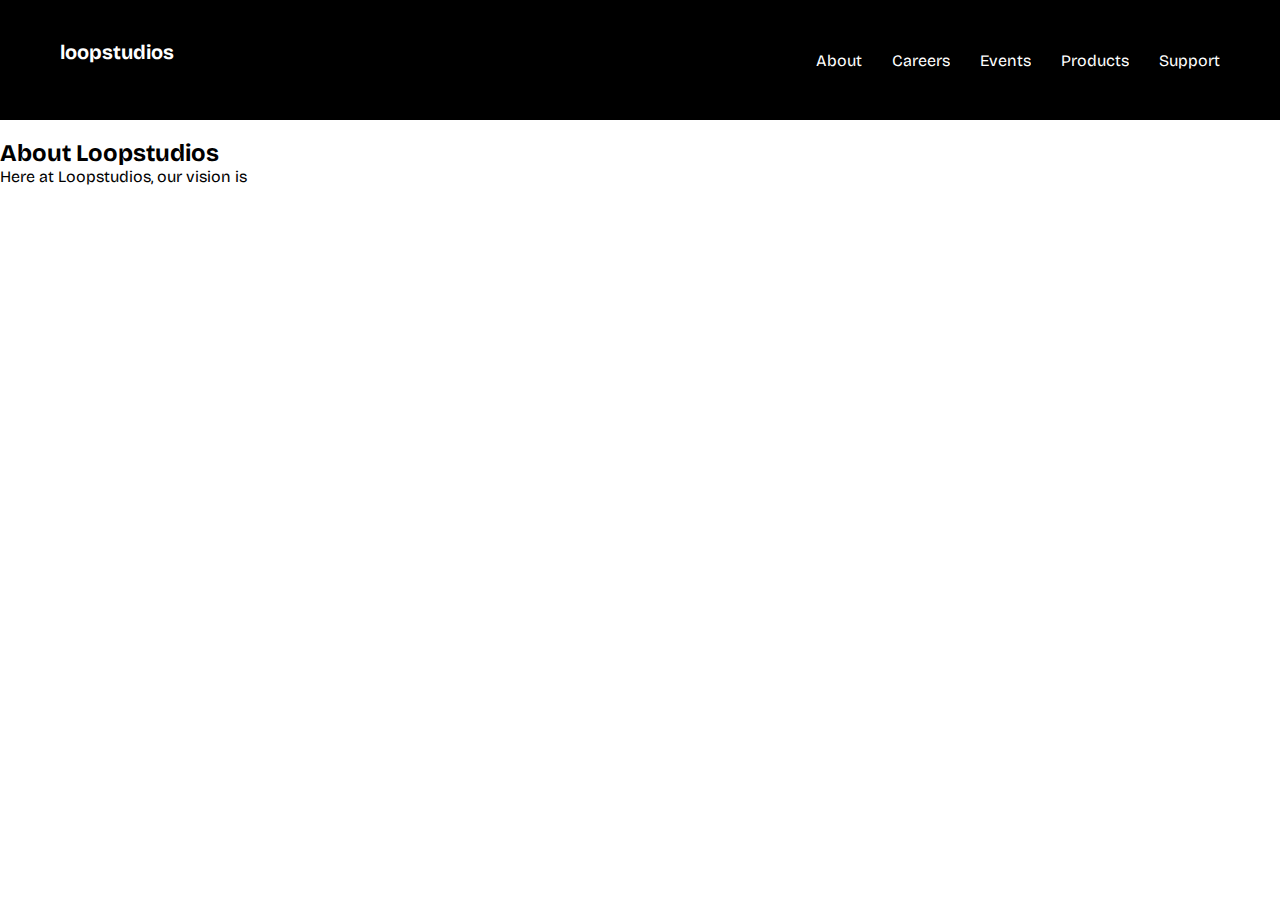
<file: about.html>
<!DOCTYPE html>
<html lang="en">
<head>
      <link rel="preconnect" href="https://fonts.googleapis.com">
<link rel="preconnect" href="https://fonts.gstatic.com" crossorigin>
<link href="https://fonts.googleapis.com/css2?family=Bricolage+Grotesque:opsz,wght@12..96,200..800&display=swap" rel="stylesheet">
    <meta charset="UTF-8">
    <meta name="viewport" content="width=device-width, initial-scale=1.0">
    <title>Loop Studious About</title>
 <link rel="stylesheet" href="loopstudios.css" />
</head>
<body>
     <header>
        <nav class="navbar">
      <h1 class="logo"><a class="logo2" href="./loopstudios.html">loopstudios</a></h1>

      <ul class="nav-links">
        <li><a href="#">About</a></li>
        <li><a href="#">Careers</a></li>
        <li><a href="#">Events</a></li>
        <li><a href="#">Products</a></li>
        <li><a href="#">Support</a></li>
      </ul>

       <div class="hamburgerz">
      <i class="fa-solid fa-bars"></i>
    </div>
    </nav>
      </header>



      <section class="about">
<img />
        <h2>About Loopstudios</h2>
<p>Here at Loopstudios, our vision is</p>

      </section>
    
</body>
</html>
</file>
<file: loopstudios.css>
* {
  margin: 0;
  padding: 0;
  box-sizing: border-box;
  overflow-x: hidden;
}

:root {
    --primary: #2563eb;
    --secondary: #9333ea;
    --bg: #f3f4f6;
    --text: #111827;
}

body {
  font-family: "Bricolage Grotesque", sans-serif;

}

header {
    background-color: black !important;
}

.hero {
  height: 100vh;
  background-size: cover;
  background-position: center;
  position: relative;
  background-image: url(portrait-young-lady-playing-vr-singing-dark-wall.jpg);
  display: flex;
  align-items: center;
  justify-content: center;
}

.navbar {
    display: flex;
    justify-content: space-between;
    align-items: center;
    padding: 40px 60px;
}

.logo {
    color: white;
    font-size: 20px;
    font-weight: bold;
}

.nav-links {
    list-style: none;
    display: flex;
    gap: 30px;
    margin-left: auto;
}

.nav-links a {
    color: white;
    text-decoration: none;
    font-size: 16px;
}

.logo2 {
      color: white;
    text-decoration: none;
    font-size: 20px;
}



.hero-content {
    position: absolute;
    top: 41%;
    left: 40%;
    transform: translate(-50%, -50%);
    text-align: left;
    border: 2px solid white;
}


.hero-content h2 {
    color: white;
    font-size: 48px;
    margin-bottom: 20px;
    padding: 10px;
    margin-right: 60px;
    margin-left: 10px;
    max-width: 400px;
}

.brand-section {
    display: grid;
    grid-template-columns: 1.2fr 0.8fr;
    align-items: center;
    padding: 100px 10%;
	-webkit-animation: slide-in-left 0.3s cubic-bezier(0.250, 0.460, 0.450, 0.940) both;
    animation: slide-in-left 0.3s cubic-bezier(0.250, 0.460, 0.450, 0.940) both;
}

@-webkit-keyframes slide-in-left {
  0% {
    -webkit-transform: translateX(-1000px);
            transform: translateX(-1000px);
    opacity: 0;
  }
  100% {
    -webkit-transform: translateX(0);
            transform: translateX(0);
    opacity: 1;
  }
}
@keyframes slide-in-left {
  0% {
    -webkit-transform: translateX(-1000px);
            transform: translateX(-1000px);
    opacity: 0;
  }
  100% {
    -webkit-transform: translateX(0);
            transform: translateX(0);
    opacity: 1;
  }
}



.brand-text {
    background: white;
  padding: 50px;
  margin-left: -90px;
  z-index: 2;
  box-shadow: 0 25px 50px rgba(0, 0, 0, 0.08);
  position: relative;
   cursor: pointer;

}

.brand-text h2 {
  font-size: 40px;
  margin-bottom: 35px;
  max-width: 500px;
 
}

.brand-text p {
  margin-bottom: 35px;
  max-width: 500px;
   line-height: 1.7;
}



.brand-image img {
    width: 100%;
    height: 520px;
    object-fit: cover;
    border-radius: 6px;
}

.explore {
    padding: 40px;
    margin-left: 50px;
    display: flex;
    justify-content: space-between;
    -webkit-animation: slide-in-left 0.5s cubic-bezier(0.250, 0.460, 0.450, 0.940) both;
    animation: slide-in-left 0.5s cubic-bezier(0.250, 0.460, 0.450, 0.940) both;
}

.explore-left h1 {
    display: flex;
    justify-content: left;
    font-weight: bold;
}

.explore-right {
    border: 2px solid black;
    border-radius: 5px;
}

.explore-right h3 {
    padding: 10px;
    margin-right: 20px;
    margin-left: 20px;
}

 .gallery {
  display: grid;
  grid-template-columns: repeat(4, 1fr); 
  gap: 10px; 
  padding: 50px;
  -webkit-animation: slide-in-left 0.5s cubic-bezier(0.250, 0.460, 0.450, 0.940) both;
    animation: slide-in-left 0.5s cubic-bezier(0.250, 0.460, 0.450, 0.940) both;
  /* margin: auto; */
}

.explore-bottom {
    border: 2px solid black;
    border-radius: 5px;
    justify-content: center;
    margin-bottom: 10px;
    cursor: pointer;
    /* display: none; */
}

button {
    background-color: transparent;
    color: black;
    padding: 10px 35px;
    display: none;
    margin: 0 auto;
  font-family: "Bricolage Grotesque", sans-serif;
  margin-bottom: 40px;
  margin-top: 10px;
  font-weight: 700;
  cursor: pointer;
  border: 1px solid black;


}

.explore-bottom h3 {
    padding: 10px;
    margin-right: 10px;
    margin-left: 10px;
    text-align: center;
    /* display: none; */
}

.card {
    position: relative;
    overflow: hidden;
    border-radius: 10px;
}

.overlay {
    position: absolute;
    bottom: 0;
    width: 100%;
    left: 0;
    padding: 20px ;
}

.overlay h3 {
    color: white;
    font-size: 30px;
    letter-spacing: 2px;
    max-width: 170px;
}


.imagez img {
  width: 100%;
  height: 100%;
  object-fit: cover;
  cursor: pointer;
}

.footer {
    background-color: #000;
    color: white;
    padding:  40px 0;
}

.footer-container {
    max-width: 1100px;
    margin: 0 auto;
    padding: 0 24px;
    display: flex;
    justify-content: space-between;
    align-items: center;
}

.logo {
    margin-bottom: 16px;
}

.footer-links {
    list-style: none;
    display: flex;
    gap: 24px;
    padding: 0;
    margin: 0;
}

.footer-links a {
    color: white;
}


.footer-right {
    text-align: right;
}

.socials {
    display: flex;
    gap: 16px;
    margin-bottom: 16px;
}

.socials a {
    color: white;
}

.copyright {
    font-size: 0.85rem;
}

@keyframes spin {
    0%{

    }

    50%{
        scale: 2;
        transform: rotate(0);
        border-radius: 0;
    }

    100%{
        transform: rotate(360deg);
        border-radius: 50%;
        scale: 2;
    }
}

@media (max-width: 768px) {
    .nav-links {
        display: none;
    }

    .hamburgerz {
        display: flex;
        color: white;
        cursor: pointer;
    }



    .brand-section{
        grid-template-columns: 1fr;
        gap: 40px;

    }

    .brand-text {
        margin-left: 0;
        padding: 30px;
    }

    .brand-image img {
        height: 320px;
    }

    .footer-container {
        flex-direction: column;
    }

    .footer-container {
        justify-content: center;
    }

    .footer-links {
        flex-direction: column;
        justify-content: center;
        align-items: center;
    }

    .footer-right {
      text-align: center;
        margin-top: 50px;
    }

    .socials{
        align-items: center;
        justify-content: center;
    }

    .explore-right {
        display: none;
    }

    .explore {
        display: flex;
        text-align: center;
        align-items: center;
        justify-content: center;
    }

    .explore-bottom {
        display: block;
    }

   button {
    display: block;
   }

   .gallery {
    grid-template-columns: 1fr;
   }

   .imagez img {
  width: 100%;
  height: 200px;
 
}



}
</file>
